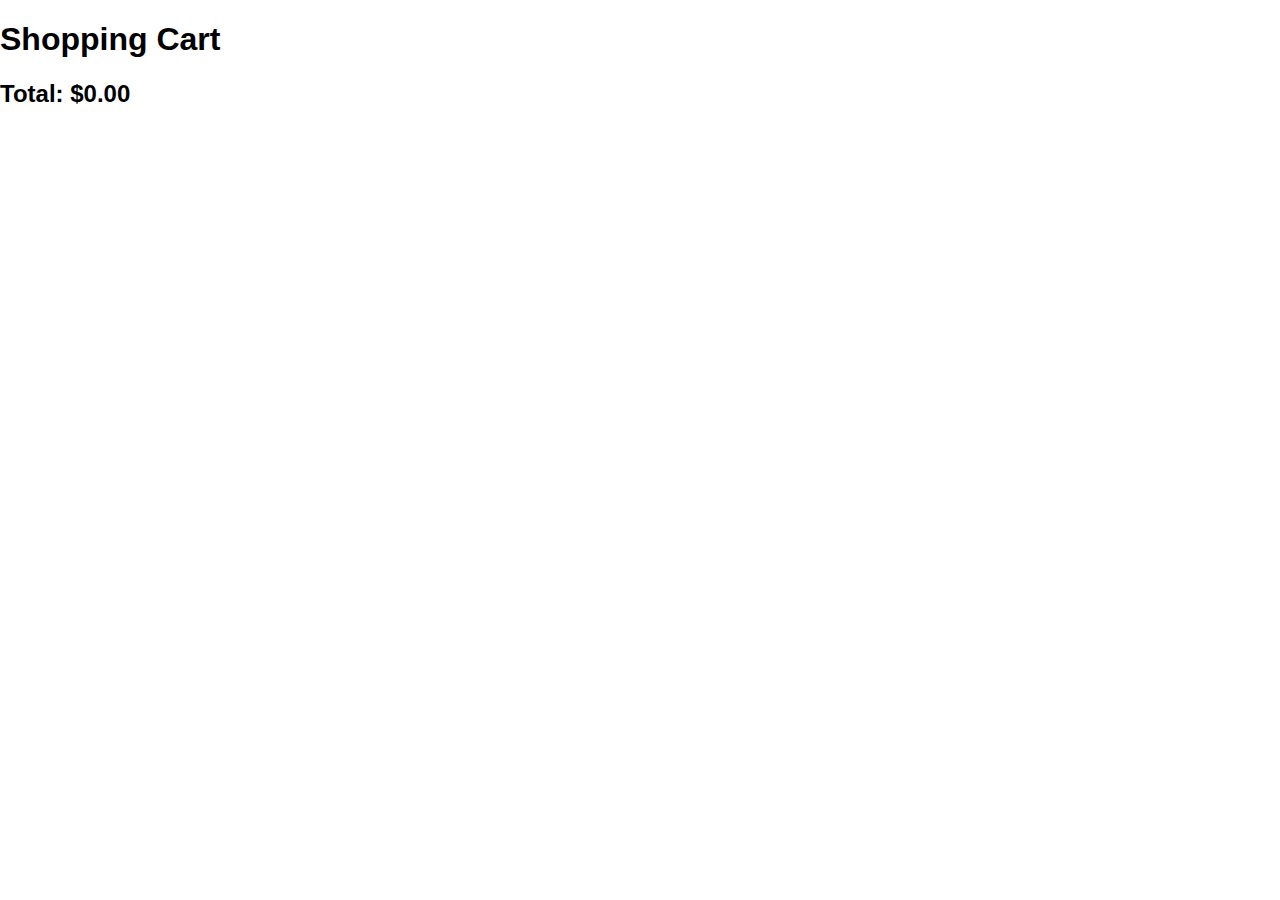
<file: cart.html>
<!DOCTYPE html>
<html>
<head>
    <title>Shopping Cart</title>
    <link rel="stylesheet" href="style.css">
</head>
<body>

    <h1>Shopping Cart</h1>

    <div id="cart-items">
        </div>

    <div id="cart-total">
        <h2>Total: $<span id="total-price">0.00</span></h2>
    </div>

    <script src="script.js"></script>

</body>
</html>
</file>
<file: style.css>
body {
    font-family: Arial, sans-serif;
    margin: 0;
    padding: 0;
}

header {
    background-color: #f1f1f1;
    padding: 10px;
    text-align: center;
}

.product-list {
    display: flex;
    flex-wrap: wrap;
    justify-content: space-around;
    margin-top: 20px;
}

.product, .cart-item {
    border: 1px solid #ddd;
    padding: 10px;
    margin: 10px;
    text-align: center;
    width: 200px;
}

img {
    width: 100%;
    height: auto;
}

button {
    padding: 5px 10px;
    margin-top: 10px;
}

.filters {
    text-align: center;
    margin-top: 20px;
}

.filters button {
    margin: 5px;
}

#cart-summary {
    margin-top: 20px;
    text-align: center;
}

@media (max-width: 768px) {
    .product-list {
        flex-direction: column;
        align-items: center;
    }

    .product, .cart-item {
        width: 90%;
    }
}
</file>
